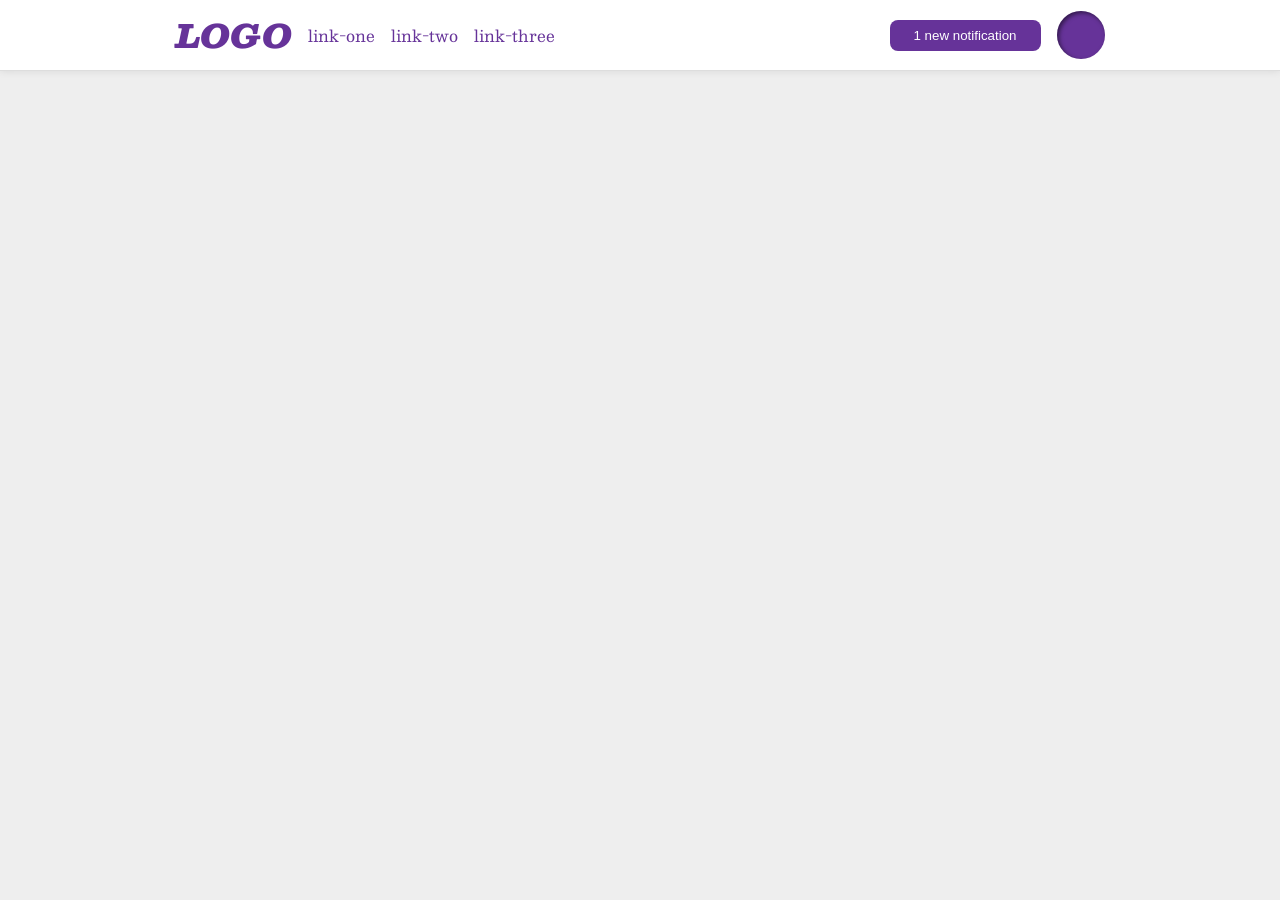
<file: foundations/flex/03-flex-header-2/index.html>
<!DOCTYPE html>
<html lang="en">
  <head>
    <meta charset="UTF-8" />
    <meta http-equiv="X-UA-Compatible" content="IE=edge" />
    <meta name="viewport" content="width=device-width, initial-scale=1.0" />
    <title>Flex Header 2</title>
    <link rel="stylesheet" href="style.css" />
  </head>
  <body>
    <div class="header">
      <div class="left">
        <div class="logo">LOGO</div>
        <ul class="links">
          <li><a href="https://google.com">link-one</a></li>
          <li><a href="https://google.com">link-two</a></li>
          <li><a href="https://google.com">link-three</a></li>
        </ul>
      </div>

      <div class="right">
        <button class="notifications">1 new notification</button>
        <div class="profile-image"></div>
      </div>
    </div>
  </body>
</html>
</file>
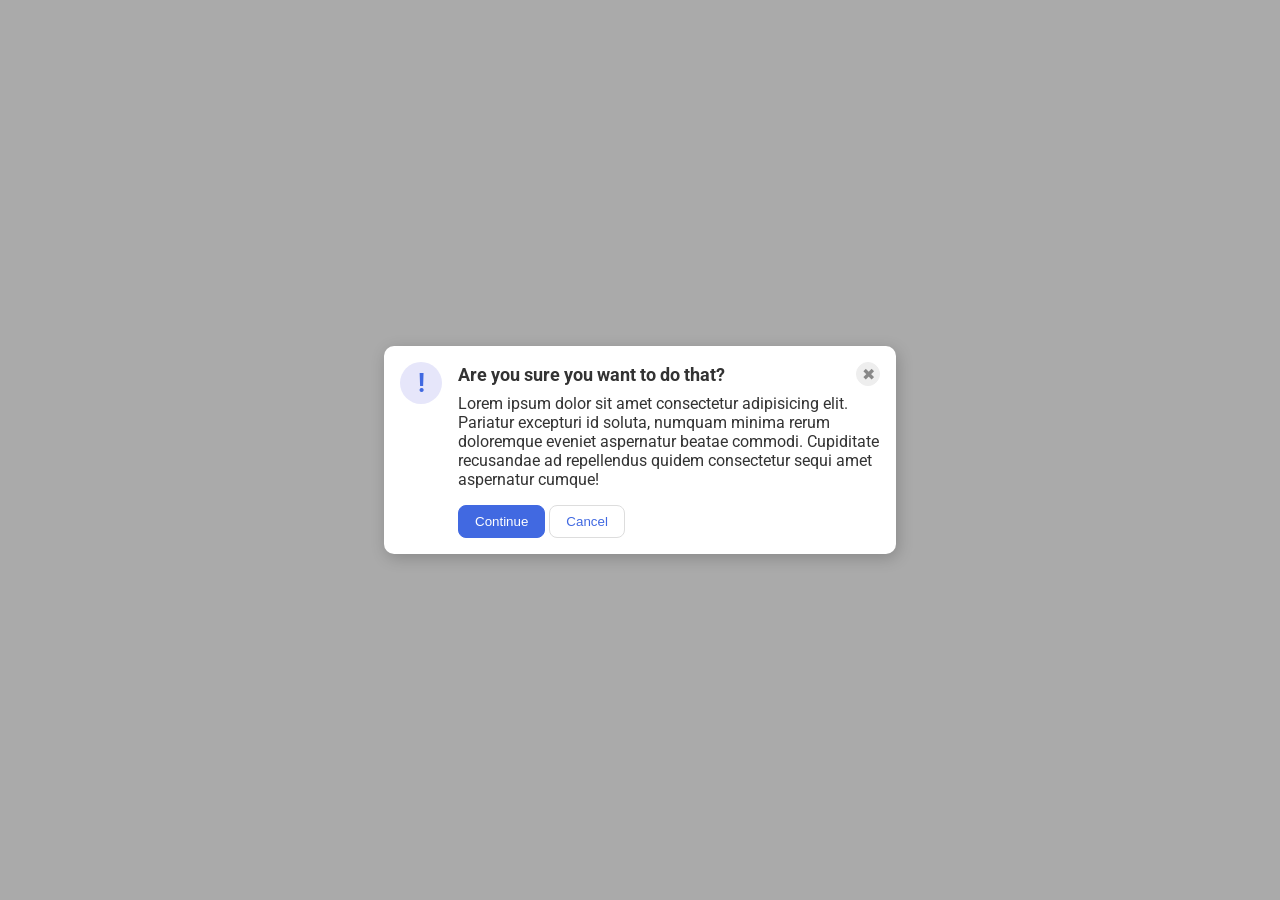
<file: foundations/flex/05-flex-modal/index.html>
<!DOCTYPE html>
<html lang="en">
  <head>
    <meta charset="UTF-8" />
    <meta http-equiv="X-UA-Compatible" content="IE=edge" />
    <meta name="viewport" content="width=device-width, initial-scale=1.0" />
    <link rel="stylesheet" href="style.css" />
    <title>Modal</title>
  </head>
  <body>
    <div class="modal">
      <div class="icon">!</div>

      <div class="container">
        <div class="header">Are you sure you want to do that?
          <button class="close-button">✖</button>
        </div>
        
        <div class="text">
          Lorem ipsum dolor sit amet consectetur adipisicing elit. Pariatur
          excepturi id soluta, numquam minima rerum doloremque eveniet
          aspernatur beatae commodi. Cupiditate recusandae ad repellendus quidem
          consectetur sequi amet aspernatur cumque!
        </div>

        <button class="continue">Continue</button>
        <button class="cancel">Cancel</button>
      </div>
    </div>
  </body>
</html>
</file>
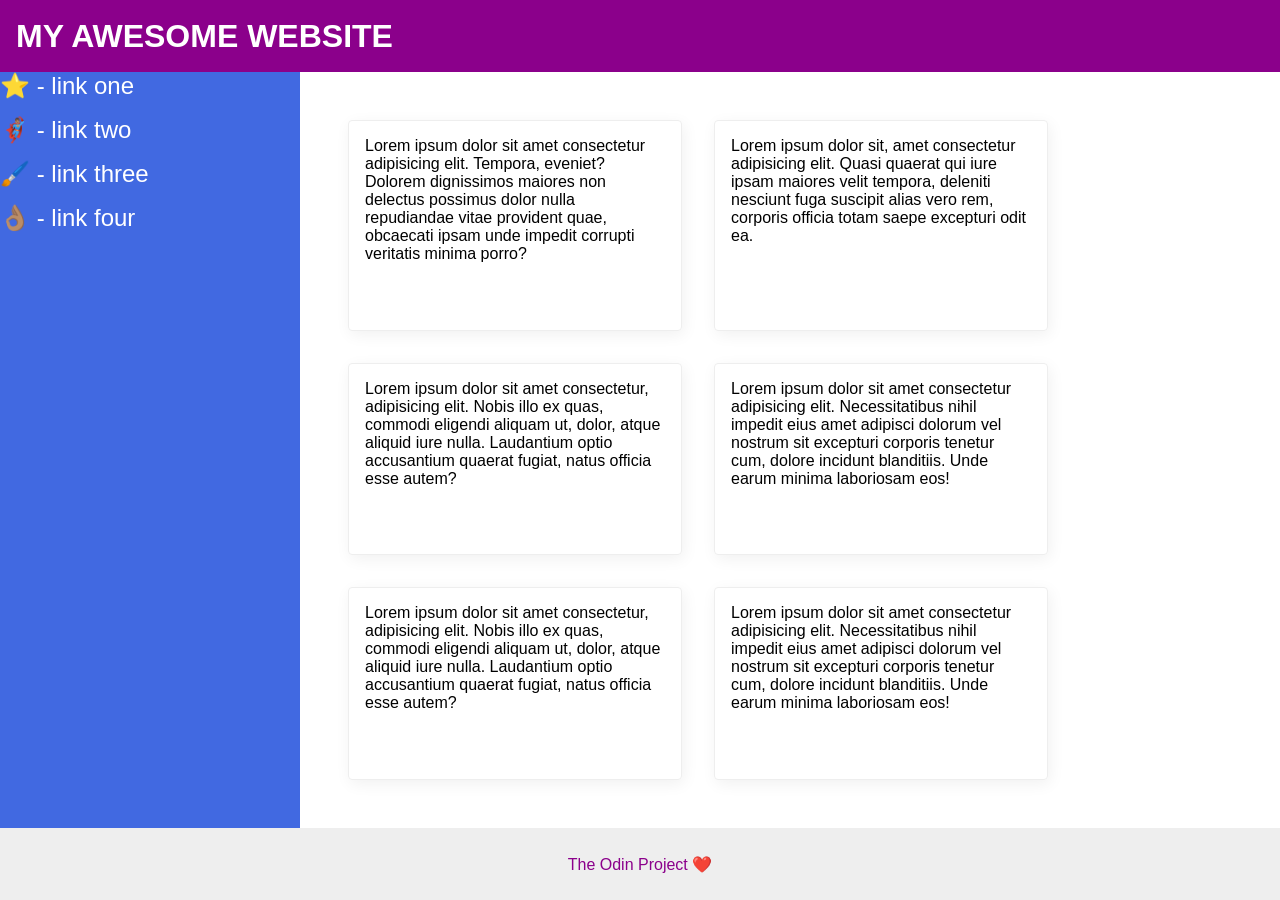
<file: foundations/flex/07-flex-layout-2/index.html>
<!DOCTYPE html>
<html lang="en">
  <head>
    <meta charset="UTF-8">
    <meta http-equiv="X-UA-Compatible" content="IE=edge">
    <meta name="viewport" content="width=device-width, initial-scale=1.0">
    <title>The Holy Grail</title>
    <link rel="stylesheet" href="style.css">
  </head>
  <body>
    <div class="header">
      MY AWESOME WEBSITE
    </div>

    <div class="body">
      <div class="sidebar">
        <ul>
          <li><a href="#">⭐ - link one</a></li>
          <li><a href="#">🦸🏽‍♂️ - link two</a></li>
          <li><a href="#">🖌️ - link three</a></li>
          <li><a href="#">👌🏽 - link four</a></li>
        </ul>
      </div>
      
      <div class="container">
        <div class="card">Lorem ipsum dolor sit amet consectetur adipisicing elit. Tempora, eveniet? Dolorem dignissimos maiores non delectus possimus dolor nulla repudiandae vitae provident quae, obcaecati ipsam unde impedit corrupti veritatis minima porro?</div>
        <div class="card">Lorem ipsum dolor sit, amet consectetur adipisicing elit. Quasi quaerat qui iure ipsam maiores velit tempora, deleniti nesciunt fuga suscipit alias vero rem, corporis officia totam saepe excepturi odit ea.</div>
        <div class="card">Lorem ipsum dolor sit amet consectetur, adipisicing elit. Nobis illo ex quas, commodi eligendi aliquam ut, dolor, atque aliquid iure nulla. Laudantium optio accusantium quaerat fugiat, natus officia esse autem?</div>
        <div class="card">Lorem ipsum dolor sit amet consectetur adipisicing elit. Necessitatibus nihil impedit eius amet adipisci dolorum vel nostrum sit excepturi corporis tenetur cum, dolore incidunt blanditiis. Unde earum minima laboriosam eos!</div>
        <div class="card">Lorem ipsum dolor sit amet consectetur, adipisicing elit. Nobis illo ex quas, commodi eligendi aliquam ut, dolor, atque aliquid iure nulla. Laudantium optio accusantium quaerat fugiat, natus officia esse autem?</div>
        <div class="card">Lorem ipsum dolor sit amet consectetur adipisicing elit. Necessitatibus nihil impedit eius amet adipisci dolorum vel nostrum sit excepturi corporis tenetur cum, dolore incidunt blanditiis. Unde earum minima laboriosam eos!</div>
      </div>
    </div>
    
    <div class="footer">
      The Odin Project ❤️
    </div>
  </body>
</html>
</file>
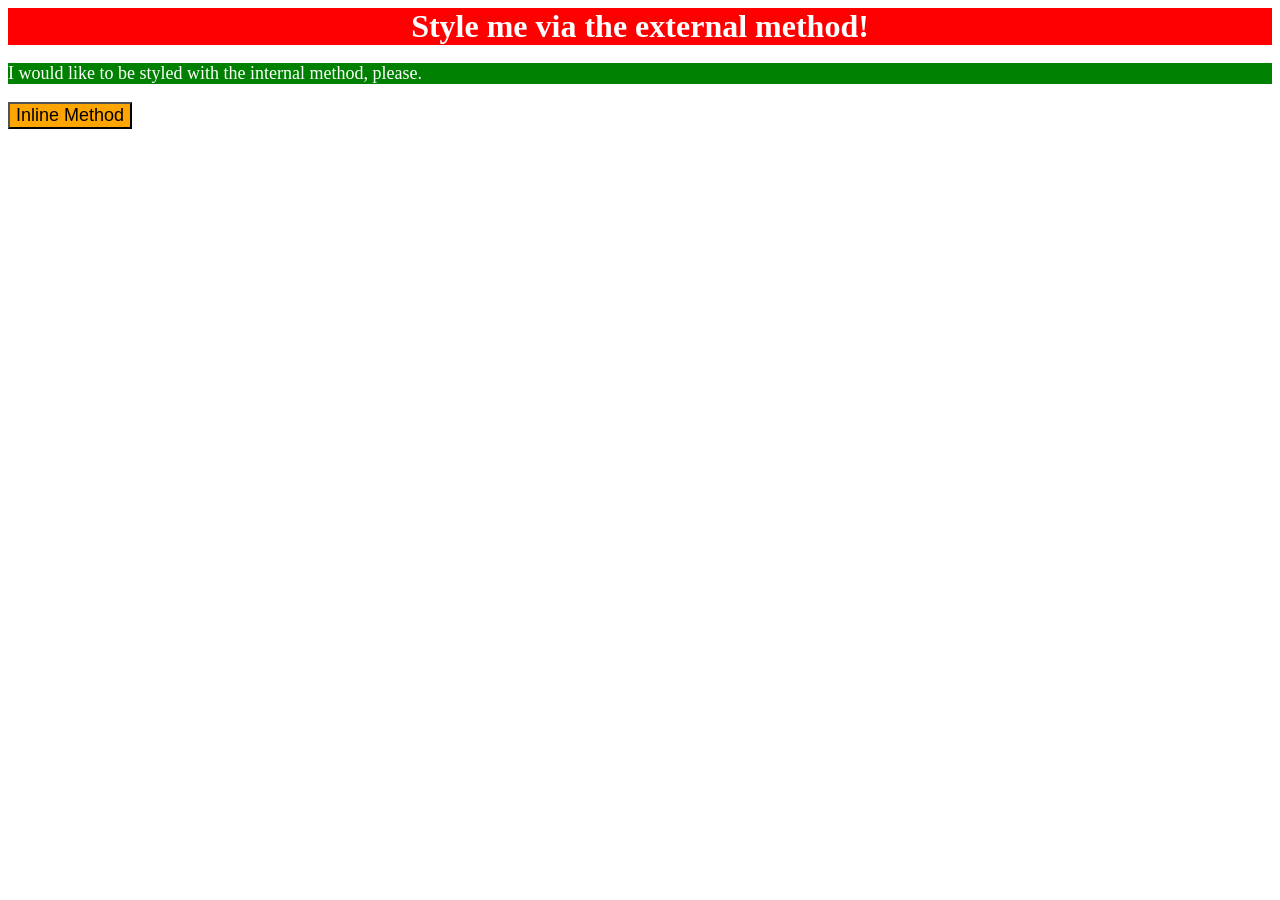
<file: foundations/intro-to-css/01-css-methods/index.html>
<!DOCTYPE html>
<html lang="en">
  <head>
    <meta charset="UTF-8">
    <meta http-equiv="X-UA-Compatible" content="IE=edge">
    <meta name="viewport" content="width=device-width, initial-scale=1.0">
    <title>Methods for Adding CSS</title>
    <link rel="stylesheet" href="styles.css">
    <style>
      p {
        background-color: green;
        color: white;
        font-size: 18px;
      }
    </style>
  </head>
  <body>
    <div>Style me via the external method!</div>
    <p>I would like to be styled with the internal method, please.</p>
    <button style="background-color: orange; font-size: 18px;">Inline Method</button>
  </body>
</html>
</file>
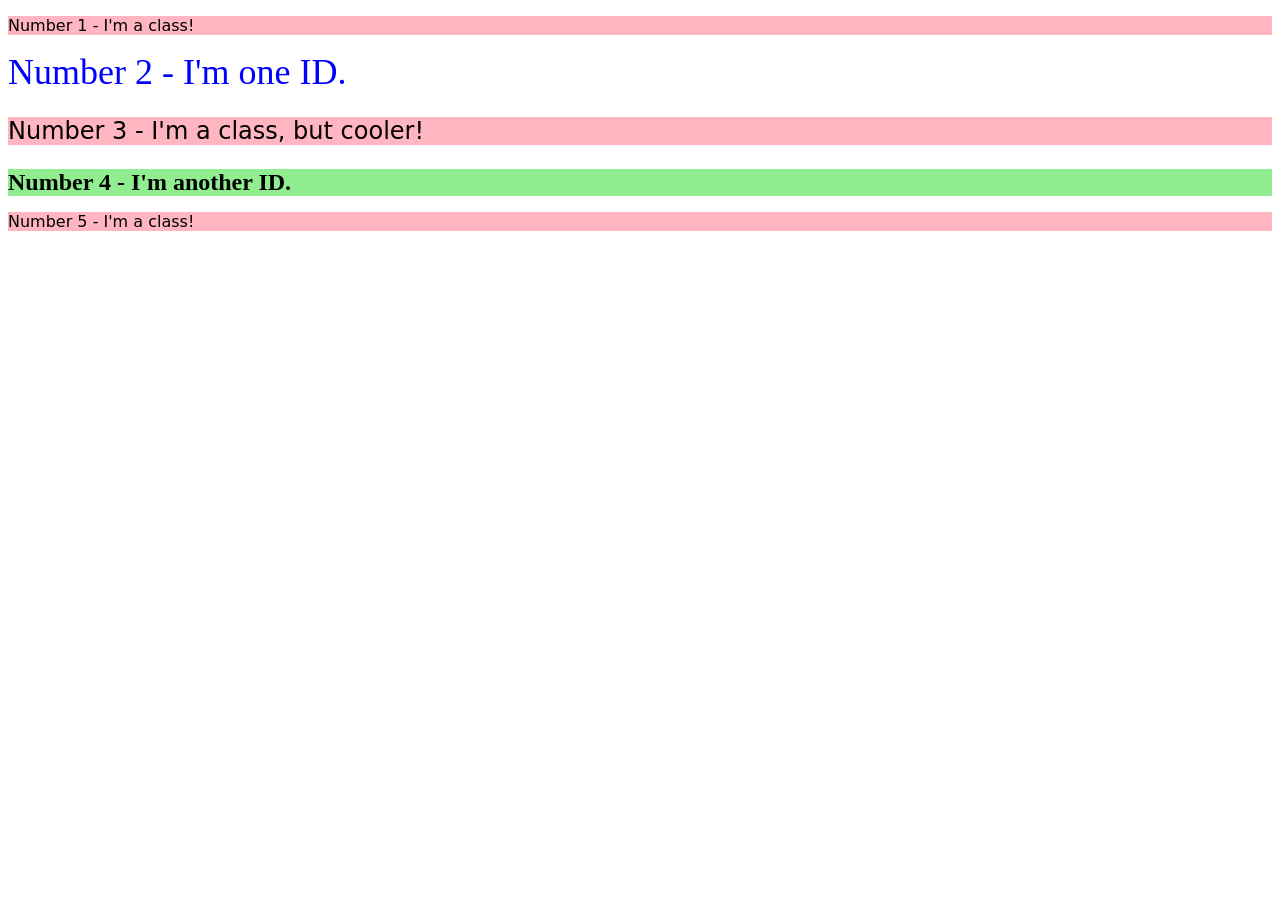
<file: foundations/intro-to-css/02-class-id-selectors/index.html>
<!DOCTYPE html>
<html lang="en">
  <head>
    <meta charset="UTF-8">
    <meta http-equiv="X-UA-Compatible" content="IE=edge">
    <meta name="viewport" content="width=device-width, initial-scale=1.0">
    <title>Class and ID Selectors</title>
    <link rel="stylesheet" href="style.css">
  </head>
  <body>
    <p class="odd">Number 1 - I'm a class!</p>
    <div id="two">Number 2 - I'm one ID.</div>
    <p class="odd adjust-font-size">Number 3 - I'm a class, but cooler!</p>
    <div id="four" class="adjust-font-size">Number 4 - I'm another ID.</div>
    <p class="odd">Number 5 - I'm a class!</p>
  </body>
</html>
</file>
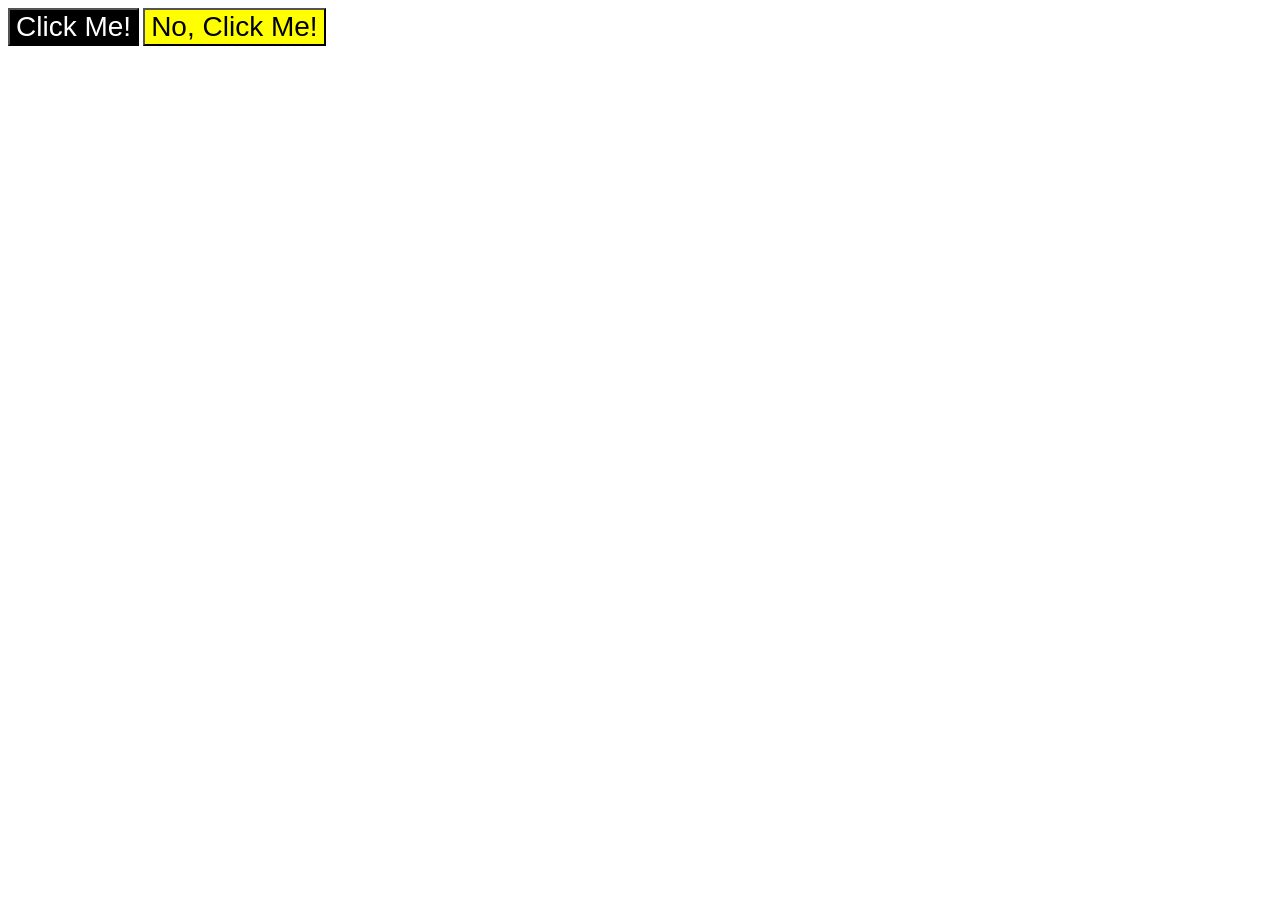
<file: foundations/intro-to-css/03-grouping-selectors/index.html>
<!DOCTYPE html>
<html lang="en">
  <head>
    <meta charset="UTF-8">
    <meta http-equiv="X-UA-Compatible" content="IE=edge">
    <meta name="viewport" content="width=device-width, initial-scale=1.0">
    <title>Grouping Selectors</title>
    <link rel="stylesheet" href="style.css">
  </head>
  <body>
    <button class="one">Click Me!</button>
    <button class="two">No, Click Me!</button>
  </body>
</html>
</file>
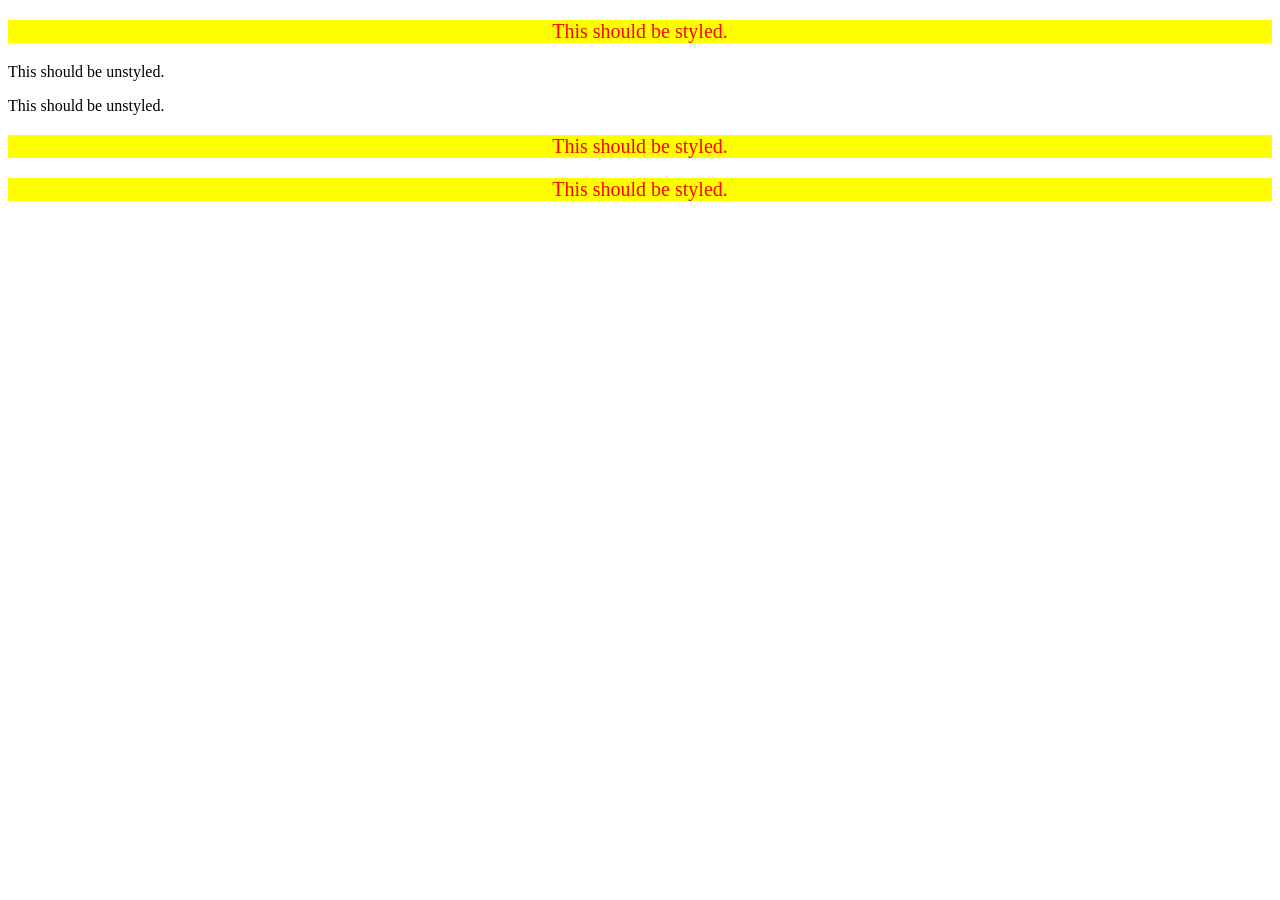
<file: foundations/intro-to-css/05-descendant-combinator/index.html>
<!DOCTYPE html>
<html lang="en">
  <head>
    <meta charset="UTF-8" />
    <meta http-equiv="X-UA-Compatible" content="IE=edge" />
    <meta name="viewport" content="width=device-width, initial-scale=1.0" />
    <title>Descendant Combinator</title>
    <link rel="stylesheet" href="style.css" />
  </head>

  <body>
    <div class="container">
      <p class="text">This should be styled.</p>
    </div>
    <p class="text">This should be unstyled.</p>
    <p class="text">This should be unstyled.</p>
    <div class="container">
      <p class="text">This should be styled.</p>
      <p class="text">This should be styled.</p>
    </div>
  </body>
</html>
</file>
<file: foundations/flex/03-flex-header-2/style.css>
/* this is some magical font-importing.  
you'll learn about it later. */
@import url('https://fonts.googleapis.com/css2?family=Besley:ital,wght@0,400;1,900&display=swap');

body {
  margin: 0;
  background: #eee;
  font-family: Besley, serif;
}

.header {
  background: white;
  border-bottom: 1px solid #ddd;
  box-shadow: 0 0 8px rgba(0,0,0,.1);
}

.profile-image {
  background: rebeccapurple;
  box-shadow: inset 2px 2px 4px rgba(0,0,0,.5);
  border-radius: 50%;
  width: 48px;
  height: 48px;
}

.logo {
  color: rebeccapurple;
  font-size: 32px;
  font-weight: 900;
  font-style: italic;
}

button {
  border: none;
  border-radius: 8px;
  background: rebeccapurple;
  color: white;
  padding: 8px 24px;
}

a {
  /* this removes the line under our links */
  text-decoration: none;
  color: rebeccapurple;
}

ul {
  list-style-type: none;
}

.header {
  display: flex;
  justify-content: space-around;
  padding: 8px;
}

ul {
  display: flex;
  margin: 0;
  padding: 0;
  gap: 16px;
}

.left, .right {
  display: flex;
  align-items: center;
  gap: 16px;
}
</file>
<file: foundations/flex/05-flex-modal/style.css>
@import url('https://fonts.googleapis.com/css2?family=Roboto:wght@400;700&display=swap');

html, body {
  height: 100%;
}

body {
  font-family: Roboto, sans-serif;
  margin: 0;
  background: #aaa;
  color: #333;
  /* I'll give you this one for free lol */
  display: flex;
  align-items: center;
  justify-content: center;
}

.modal {
  background: white;
  width: 480px;
  border-radius: 10px;
  box-shadow: 2px 4px 16px rgba(0,0,0,.2);
}

.icon {
  color: royalblue;
  font-size: 26px;
  font-weight: 700;
  background: lavender;
  width: 42px;
  height: 42px;
  border-radius: 50%;
  display: flex;
  align-items: center;
  justify-content: center;
}

.close-button {
  background: #eee;
  border-radius: 50%;
  color: #888;
  font-weight: 400;
  font-size: 16px;
  height: 24px;
  width: 24px;
  display: flex;
  align-items: center;
  justify-content: center;
  border: 1px solid #eee;
  padding: 0;
}

button {
  cursor: pointer;
  padding: 8px 16px;
  border-radius: 8px;
}

button.continue {
  background: royalblue;
  border: 1px solid royalblue;
  color: white;
}

button.cancel {
  background: white;
  border: 1px solid #ddd;
  color: royalblue;
}

/* SOLUTION */

.modal {
  display: flex;
  padding: 16px;
  gap: 16px;
}

.icon {
  flex-shrink: 0;
}

.header {
  display: flex;
  align-items: center;
  justify-content: space-between;
  margin-bottom: 8px;
  font-size: 18px;
  font-weight: 700;
}

.text {
  margin-bottom: 16px;
}
</file>
<file: foundations/flex/07-flex-layout-2/style.css>
body {
  font-family: -apple-system, BlinkMacSystemFont, 'Segoe UI', Roboto, Oxygen, Ubuntu, Cantarell, 'Open Sans', 'Helvetica Neue', sans-serif;
  margin: 0;
  min-height: 100vh;
}

.header {
  height: 72px;
  background: darkmagenta;
  color: white;
}

.footer {
  height: 72px;
  background: #eee;
  color: darkmagenta;
}

.sidebar {
  width: 300px;
  background: royalblue;
  box-sizing: border-box;
}

.card {
  border: 1px solid #eee;
  box-shadow: 2px 4px 16px rgba(0,0,0,.06);
  border-radius: 4px;
}

/* SOLUTION */

body {
  display: flex;
  flex-direction: column;
}

.header {
  display: flex;
  align-items: center;
  padding: 0 16px;
  font-size: 32px;
  font-weight: 900;
}

.body {
  flex: 1;
  display: flex;
}

.sidebar {
  flex-shrink: 0;
}

ul {
  list-style-type: none;
  margin: 0;
  padding: 0;
}

li {
  margin-bottom: 16px;
}

a {
  color: white;
  text-decoration: none;
  font-size: 24px;
}

.container {
  display: flex;
  flex-wrap: wrap;
  padding: 48px;
  gap: 32px;
}

.card {
  padding: 16px;
  width: 300px;
}

.footer {
  display: flex;
  justify-content: center;
  align-items: center;
}
</file>
<file: foundations/intro-to-css/01-css-methods/styles.css>
div {
    background-color: red;
    color: white;
    font-size: 32px;
    text-align: center;
    font-weight: bold;
}
</file>
<file: foundations/intro-to-css/02-class-id-selectors/style.css>
.odd {
    background-color: lightpink;
    font-family: Verdana, "DejaVu Sans", sans-serif;
}

.adjust-font-size {
    font-size: 24px;
}

#two {
    color: blue;
    font-size: 36px;
}

#four {
    background-color: lightgreen;
    font-weight: bold;
}
</file>
<file: foundations/intro-to-css/03-grouping-selectors/style.css>
.one {
  background-color: black;
  color: white;
}

.two {
  background-color: yellow;
}

.one,
.two {
  font-size: 28px;
  font-family: Helvetica, "Times New Roman", sans-serif;
}
</file>
<file: foundations/intro-to-css/05-descendant-combinator/style.css>
.container .text{
    background-color: yellow;
    color: red;
    font-size: 20px;
    text-align: center;
}
</file>
